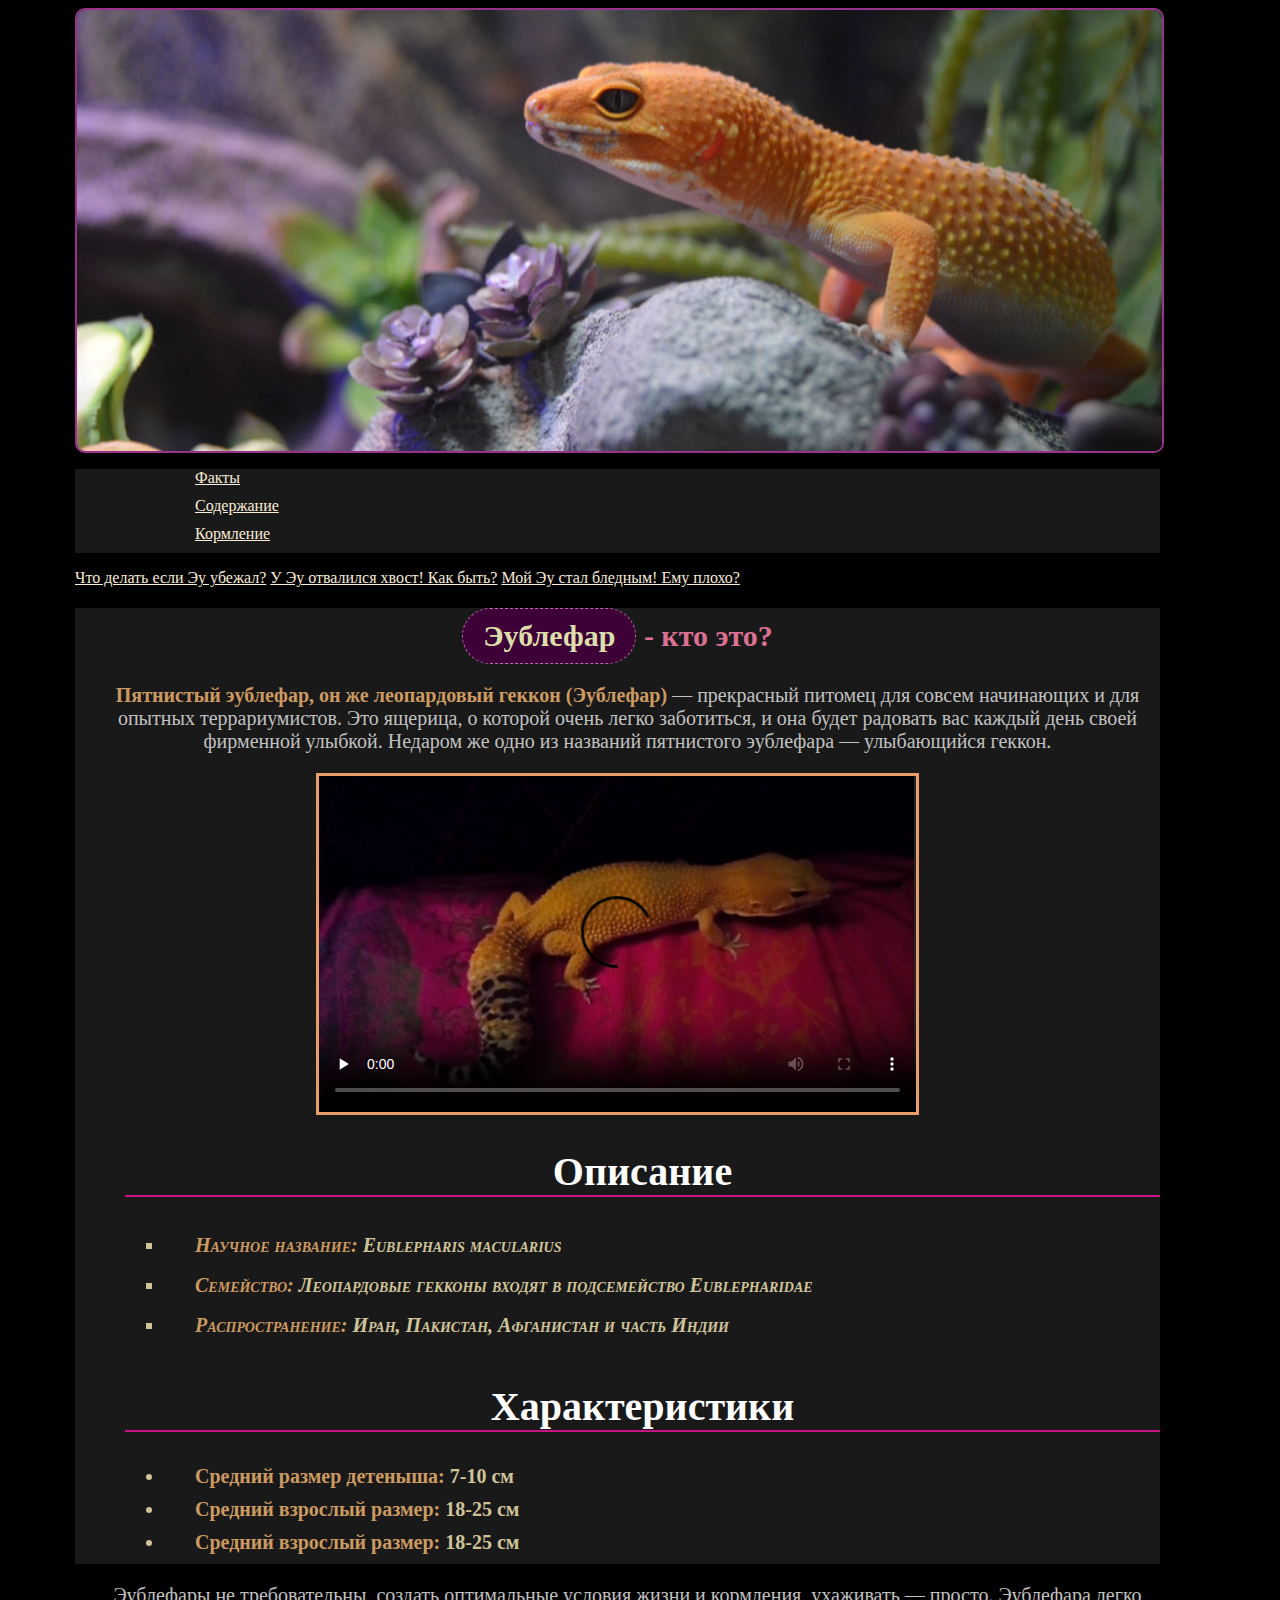
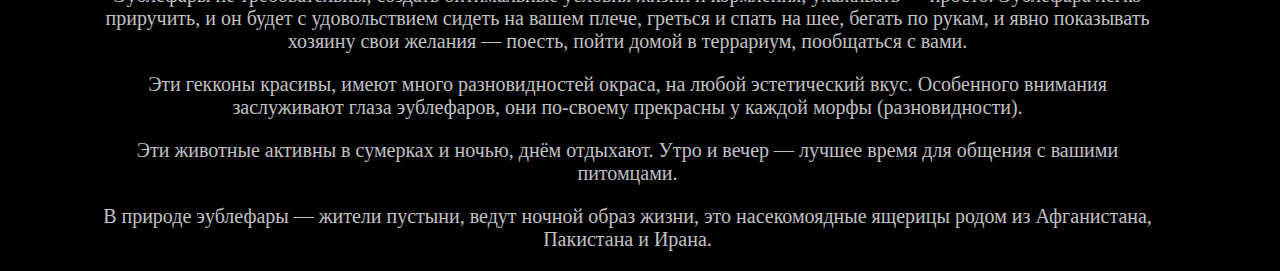
<file: index.html>
<!DOCTYPE html>
<html lang="ru">
 <head>
  <meta charset="UTF-8">
  <link rel="stylesheet" href="styles.css">
  <title>Страничка Огненной Эушки</title>
 </head> 
 <body>
  <header>
    <picture>
        <source media="(min-width: 1200px)" srcset="./Euwka.JPG">
        <img src="./Euwka20.jpg" alt="Игнис">
    </picture>
   <nav id="menu">
    <ul class="hallo">
     <li><a href="./about.html">Факты</a></li>
     <li><a href="./house.html">Содержание</a></li>
     <li><a href="./food.html">Кормление</a></li>
    </ul>
   </nav>
  </header>

  <aside>
      <a href="#">Что делать если Эу убежал?</a>
      <a href="#">У Эу отвалился хвост! Как быть?</a>
      <a href="#">Мой Эу стал бледным! Ему плохо?</a>
  </aside>

  <main class="content">
    <h1 id="main-title"><span class="inline-block span-style">Эублефар</span> - кто это?</h1>
    <p><b>Пятнистый эублефар, он же леопардовый геккон (Эублефар)</b> — прекрасный питомец для совсем начинающих и для опытных террариумистов. Это ящерица, о которой очень легко заботиться, и она будет радовать вас каждый день своей фирменной улыбкой. Недаром же одно из названий пятнистого эублефара — улыбающийся геккон.</p>
    <video controls preload ="none" poster="./xvozt.png"> 
        <source src="./xvoztik.mp4">
    </video>
    <section class="news">
        <article>
        <h2>Описание</h2>
    <ul>
        <li><b>Научное название:</b> Eublepharis macularius</li>
        <li><b>Семейство:</b> Леопардовые гекконы входят в подсемейство Eublepharidae</li>
        <li><b>Распространение:</b> Иран, Пакистан, Афганистан и часть Индии</li>
    </ul>
        </article>
    </section>
    <section class="opi">
        <article>
        <h2>Характеристики</h2>
    <ul>
         <li><b>Средний размер детеныша:</b> 7-10 см</li>
         <li><b>Средний взрослый размер:</b> 18-25 см</li>
         <li><b>Средний взрослый размер:</b> 18-25 см</li>
    </ul>
        </article>
    </section>
</main>

    <p>Эублефары не требовательны, создать оптимальные условия жизни и кормления, ухаживать — просто. Эублефара легко приручить, и он будет с удовольствием сидеть на вашем плече, греться и спать на шее, бегать по рукам, и явно показывать хозяину свои желания — поесть, пойти домой в террариум, пообщаться с вами.</p>
    <p>Эти гекконы красивы, имеют много разновидностей окраса, на любой эстетический вкус. Особенного внимания заслуживают глаза эублефаров, они по-своему прекрасны у каждой морфы (разновидности).</p>
    <p>Эти животные активны в сумерках и ночью, днём отдыхают. Утро и вечер — лучшее время для общения с вашими питомцами.</p>
    <p>В природе эублефары — жители пустыни, ведут ночной образ жизни, это насекомоядные ящерицы родом из Афганистана, Пакистана и Ирана.</p>

 </body>
</html>
</file>
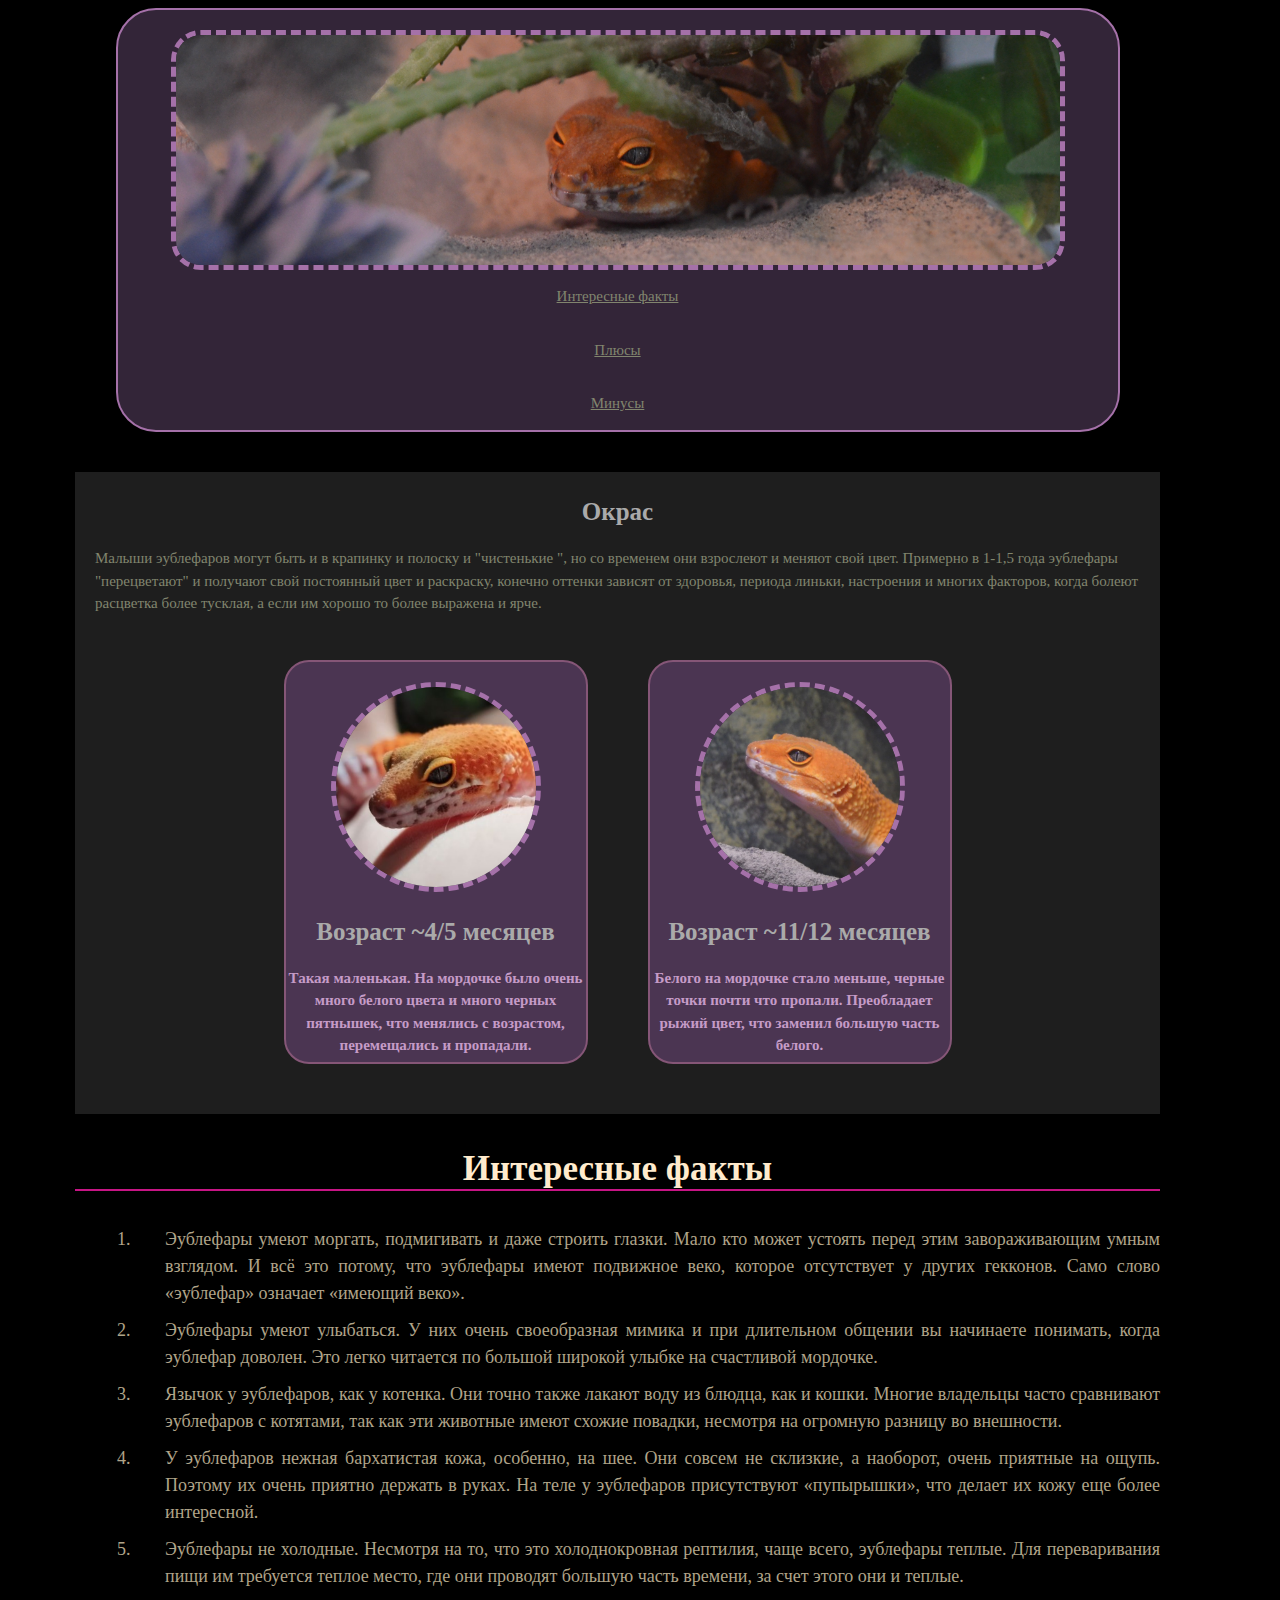
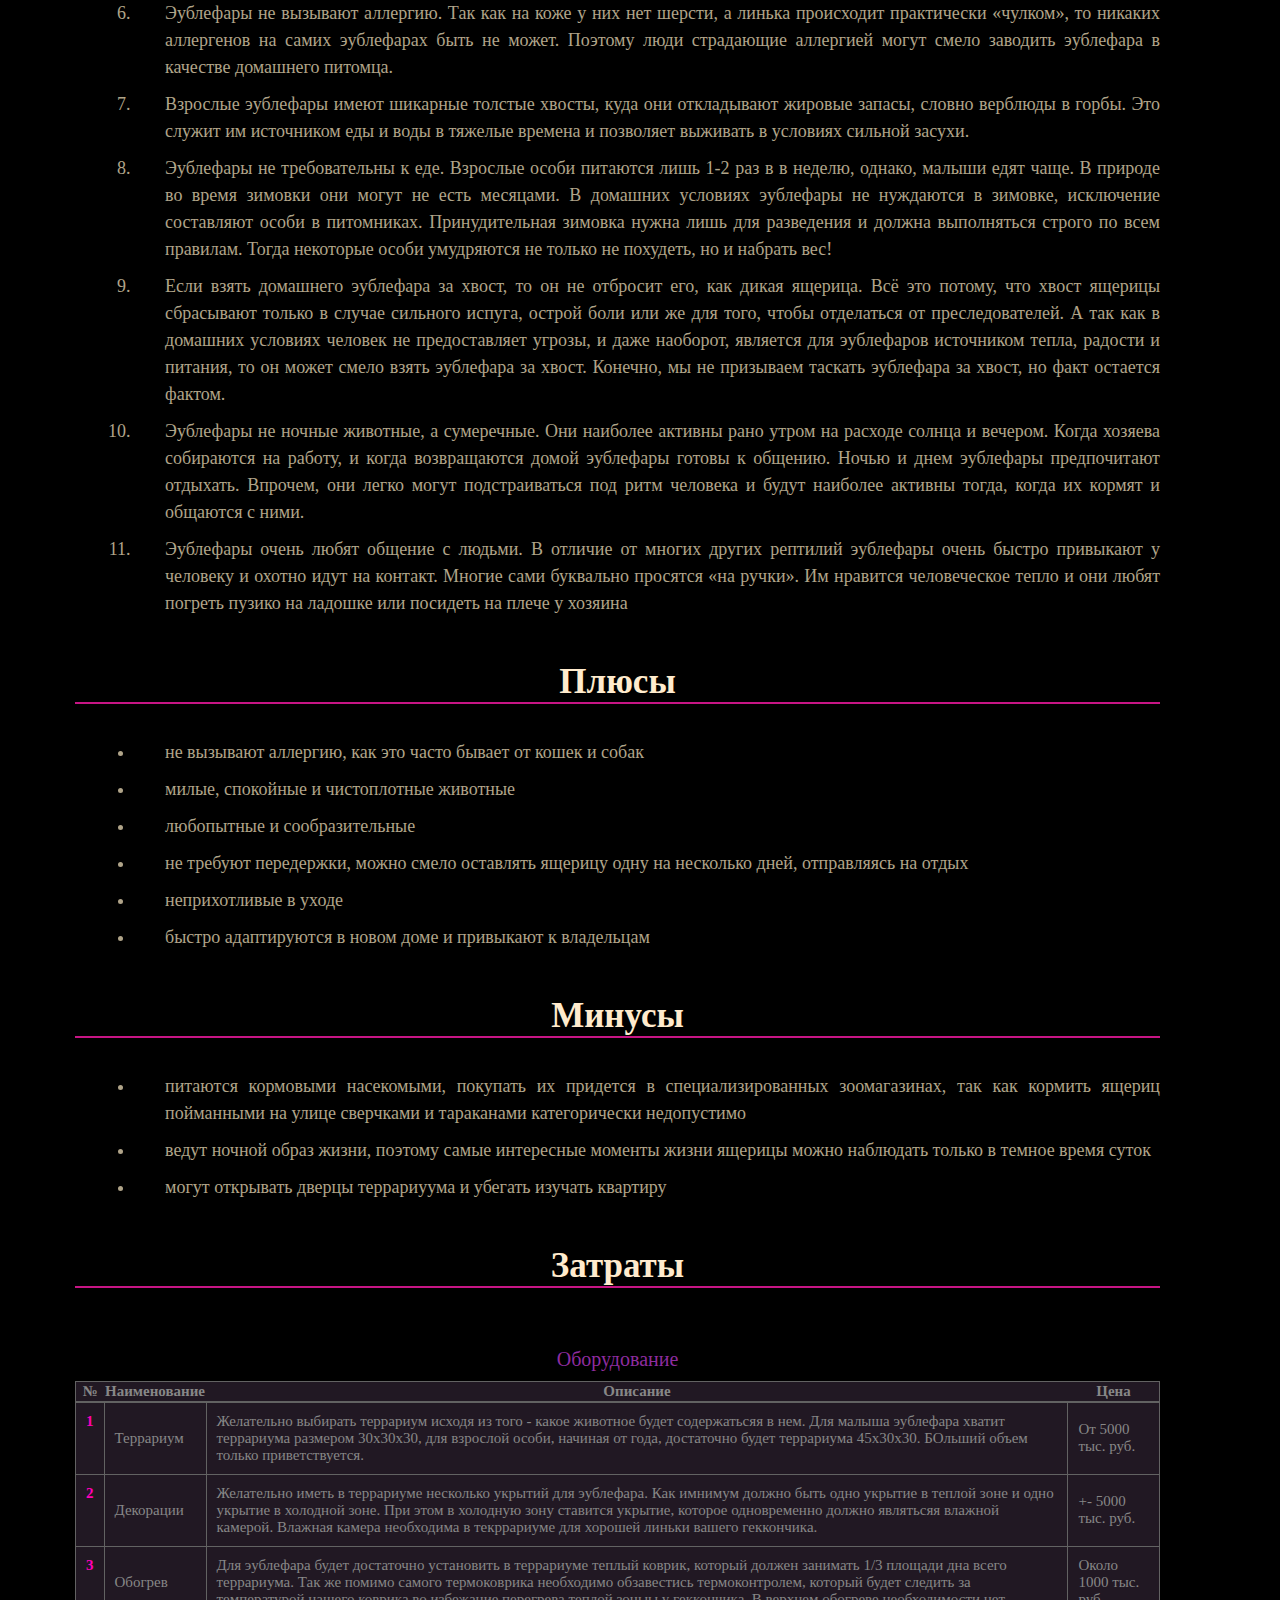
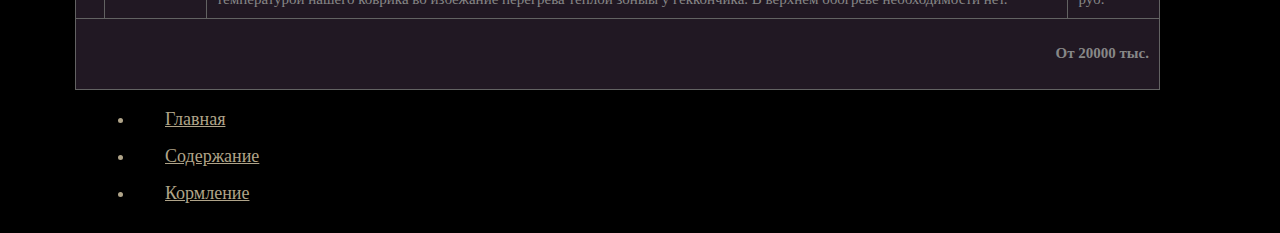
<file: about.html>
<!DOCTYPE html>
<html lang="ru">
 <head>
  <meta charset="UTF-8">
  <link rel="stylesheet" href="style.css">
  <title>Факты об Эублефарах</title>
 </head> 
 <body>
<div class="box">
    <img src="./Eu.JPG" alt="Лапочка" height="230px">
    <p class="high"><a href="#fakt">Интересные факты</a></p>
    <p class="high"><a href="#plus">Плюсы</a></p>
    <p class="high"><a href="#minus">Минусы</a></p>
  </div>
  <main>
    <h4>Окрас</h3>
    <p>Малыши эублефаров могут быть и в крапинку и полоску и "чистенькие ", но со временем они взрослеют и меняют свой цвет. Примерно в 1-1,5 года  эублефары "перецветают" и получают свой постоянный цвет и раскраску, конечно оттенки зависят от здоровья, периода линьки, настроения и многих факторов, когда болеют расцветка более тусклая, а если им хорошо то более выражена и ярче.</p>
    <div class="wolwe">
      <img src="./mini.jpg" alt="">
      <h4>Возраст ~4/5 месяцев</h3>
      <p>Такая маленькая. На мордочке было очень много белого цвета и много черных пятнышек, что менялись с возрастом, перемещались и пропадали.</p>
    </div>
    <div class="wolwe">
      <img src="./maxi.jpg" alt="">
      <h4>Возраст ~11/12 месяцев</h3>
      <p>Белого на мордочке стало меньше, черные точки почти что пропали. Преобладает рыжий цвет, что заменил большую часть белого.</p>
      </div>
</main>

  <header class="halli">
    <h3 id="fakt">Интересные факты</h3>

    <ol>
        <li>Эублефары умеют моргать, подмигивать и даже строить глазки. Мало кто может устоять перед этим завораживающим умным взглядом. И всё это потому, что эублефары имеют подвижное веко, которое отсутствует у других гекконов. Само слово «эублефар» означает «имеющий веко».</li>
        <li>Эублефары умеют улыбаться. У них очень своеобразная мимика и при длительном общении вы начинаете понимать, когда эублефар доволен. Это легко читается по большой широкой улыбке на счастливой мордочке.</li>
        <li>Язычок у эублефаров, как у котенка. Они точно также лакают воду из блюдца, как и кошки. Многие владельцы часто сравнивают эублефаров с котятами, так как эти животные имеют схожие повадки, несмотря на огромную разницу во внешности.</li>
        <li>У эублефаров нежная бархатистая кожа, особенно, на шее. Они совсем не склизкие, а наоборот, очень приятные на ощупь. Поэтому их очень приятно держать в руках. На теле у эублефаров присутствуют «пупырышки», что делает их кожу еще более интересной.</li>
        <li>Эублефары не холодные. Несмотря на то, что это холоднокровная рептилия, чаще всего, эублефары теплые. Для переваривания пищи им требуется теплое место, где они проводят большую часть времени, за счет этого они и теплые.</li>
        <li>Эублефары не вызывают аллергию. Так как на коже у них нет шерсти, а линька происходит практически «чулком», то никаких аллергенов на самих эублефарах быть не может. Поэтому люди страдающие аллергией могут смело заводить эублефара в качестве домашнего питомца.</li>
        <li>Взрослые эублефары имеют шикарные толстые хвосты, куда они откладывают жировые запасы, словно верблюды в горбы. Это служит им источником еды и воды в тяжелые времена и позволяет выживать в условиях сильной засухи.</li>
        <li>Эублефары не требовательны к еде. Взрослые особи питаются лишь 1-2 раз в в неделю, однако, малыши едят чаще. В природе во время зимовки они могут не есть месяцами. В домашних условиях эублефары не нуждаются в зимовке, исключение составляют особи в питомниках. Принудительная зимовка нужна лишь для разведения и должна выполняться строго по всем правилам. Тогда некоторые особи умудряются не только не похудеть, но и набрать вес!</li>
        <li>Если взять домашнего эублефара за хвост, то он не отбросит его, как дикая ящерица. Всё это потому, что хвост ящерицы сбрасывают только в случае сильного испуга, острой боли или же для того, чтобы отделаться от преследователей. А так как в домашних условиях человек не предоставляет угрозы, и даже наоборот, является для эублефаров источником тепла, радости и питания, то он может смело взять эублефара за хвост. Конечно, мы не призываем таскать эублефара за хвост, но факт остается фактом.</li>
        <li>Эублефары не ночные животные, а сумеречные. Они наиболее активны рано утром на расходе солнца и вечером. Когда хозяева собираются на работу, и когда возвращаются домой эублефары готовы к общению. Ночью и днем эублефары предпочитают отдыхать. Впрочем, они легко могут подстраиваться под ритм человека и будут наиболее активны тогда, когда их кормят и общаются с ними.</li>
        <li>Эублефары очень любят общение с людьми. В отличие от многих других рептилий эублефары очень быстро привыкают у человеку и охотно идут на контакт. Многие сами буквально просятся «на ручки». Им нравится человеческое тепло и они любят погреть пузико на ладошке или посидеть на плече у хозяина</li>
    </ol>

    <h3 id="plus">Плюсы</h3>

    <ul>
            <li>не вызывают аллергию, как это часто бывает от кошек и собак</li>
            <li>милые, спокойные и чистоплотные животные</li>
            <li>любопытные и сообразительные</li>
            <li>не требуют передержки, можно смело оставлять ящерицу одну на несколько дней, отправляясь на отдых</li>
            <li>неприхотливые в уходе</li>
            <li>быстро адаптируются в новом доме и привыкают к владельцам</li>
        </ul>
    
    <h3 id="minus">Минусы </h3> 
    
    <ul>
    <li>питаются кормовыми насекомыми, покупать их придется в специализированных зоомагазинах, так как кормить ящериц пойманными на улице сверчками и тараканами категорически недопустимо</li>
    <li>ведут ночной образ жизни, поэтому самые интересные моменты жизни ящерицы можно наблюдать только в темное время суток</li>
    <li>могут открывать дверцы террариуума и убегать изучать квартиру</li>
    </ul>

    <h3 id="table">Затраты </h3> 
    <table>
      <caption>
        Оборудование
      </caption>
      <thead>
        <tr>
          <th>№</th>
          <th>Наименование</th>
          <th>Описание</th>
          <th>Цена</th>
        </tr>
      </thead>
      <tbody>
      <tr>
        <td class="vertical-top">1</td>
        <td>Террариум</td>
        <td>Желательно выбирать террариум исходя из того - какое животное будет содержатьсяя в нем. Для малыша эублефара хватит террариума размером 30х30х30, для взрослой особи, начиная от года, достаточно будет террариума 45х30х30. БОльший объем только приветствуется.</td>
        <td>От 5000 тыс. руб.</td>
      </tr>
      <tr>
        <td class="vertical-top">2</td>
        <td>Декорации</td>
        <td>Желательно иметь в террариуме несколько укрытий для эублефара. Как имнимум должно быть одно укрытие в теплой зоне и одно укрытие в холодной зоне. При этом в холодную зону ставится укрытие, которое одновременно должно являтьсяя влажной камерой. Влажная камера необходима в текррариуме для хорошей линьки вашего геккончика. </td>
        <td>+- 5000 тыс. руб.</td>
      </tr>
      <tr>
        <td class="vertical-top">3</td>
        <td>Обогрев</td>
        <td>Для эублефара будет достаточно установить в террариуме теплый коврик, который должен занимать 1/3 площади дна всего террариума. Так же помимо самого термоковрика необходимо обзавестись термоконтролем, который будет следить за температурой нашего коврика во избежание перегрева теплой зоныы у геккончика. В верхнем обогреве необходимости нет.</td>
        <td>Около 1000 тыс. руб.</td>
      </tr>
      <tr>
        <td colspan="4" class="text-right text-bold">От 20000 тыс.</td>
      </tr>
    </tbody>
    </table>

    <nav id="menu">
      <ul>
       <li><a href="./index.html">Главная</a></li>
       <li><a href="./house.html">Содержание</a></li>
       <li><a href="./food.html">Кормление</a></li>
      </ul>
     </nav>
  </header>
 </body>
</html>
</file>
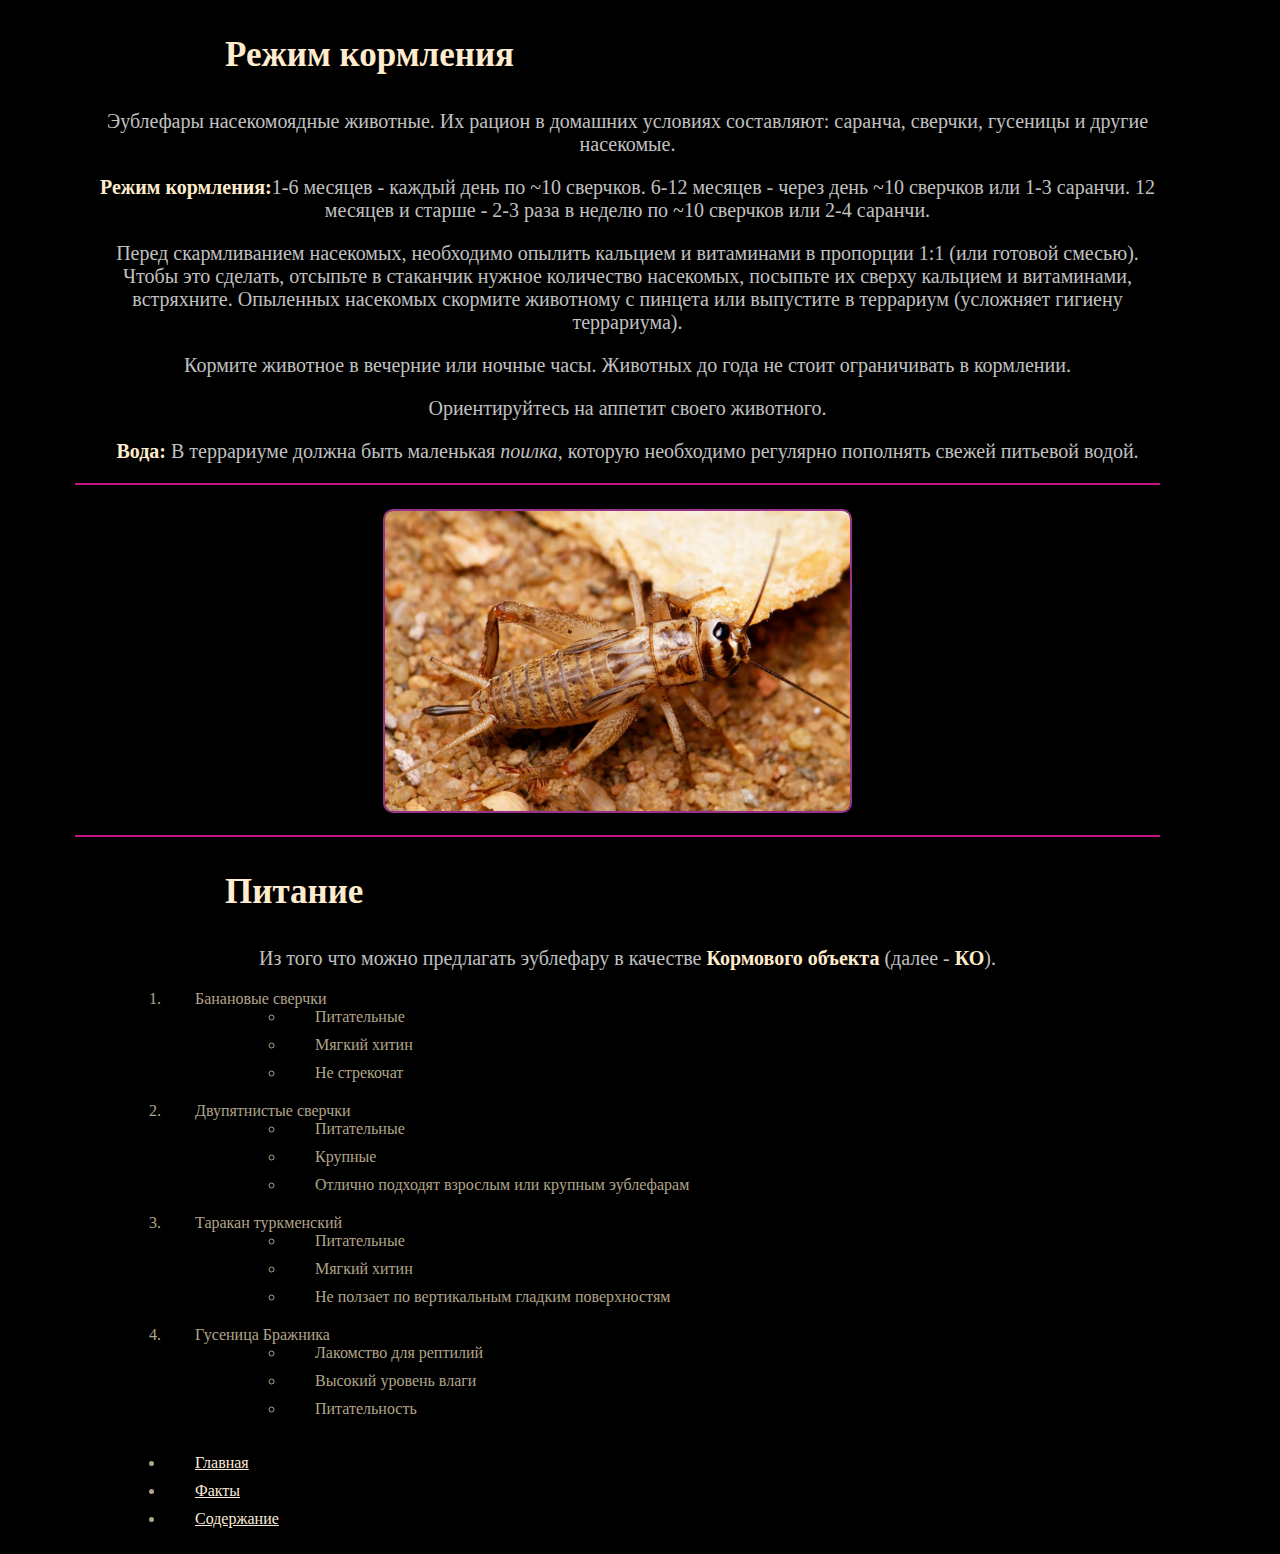
<file: food.html>
<!DOCTYPE html>
<html lang="ru">
 <head>
  <meta charset="UTF-8">
  <link rel="stylesheet" href="styles.css">
  <title>Кормление</title>
 </head> 
 <body>
  <header>
    <h3 class="pitanie">Режим кормления</h3>
    <p>Эублефары насекомоядные животные. Их рацион в домашних условиях составляют: саранча, сверчки, гусеницы и другие насекомые.</p>
    <p><strong>Режим кормления:</strong>1-6 месяцев - каждый день по ~10 сверчков. 6-12 месяцев - через день ~10 сверчков или 1-3 саранчи. 12 месяцев и старше - 2-3 раза в неделю по ~10 сверчков или 2-4 саранчи.</p>
    <p>Перед скармливанием насекомых, необходимо опылить кальцием и витаминами в пропорции 1:1 (или готовой смесью). Чтобы это сделать, отсыпьте в стаканчик нужное количество насекомых, посыпьте их сверху кальцием и витаминами, встряхните. Опыленных насекомых скормите животному с пинцета или выпустите в террариум (усложняет гигиену террариума).</p>
    <p>Кормите животное в вечерние или ночные часы. Животных до года не стоит ограничивать в кормлении.</p>
    <p>Ориентируйтесь на аппетит своего животного.</p>
    <p><strong>Вода:</strong> В террариуме должна быть маленькая <i>поилка</i>, которую необходимо регулярно пополнять свежей питьевой водой.</p>
    <section class="eda">
        <img class="sara" src="./saran.jpg" alt="Кушать подано">
    </section>
  </header>
  <main>

    <h3 class="pitanie">Питание</h3>
    <p>Из того что можно предлагать эублефару в качестве <strong>Кормового объекта</strong> (далее - <strong>КО</strong>).</p>
    <ol>
        <li>Банановые сверчки
            <ul>
                <li>Питательные</li>
                <li>Мягкий хитин</li>
                <li>Не стрекочат</li>
            </ul>
        </li>
        <li>Двупятнистые сверчки
            <ul>
                <li>Питательные</li>
                <li>Крупные</li>
                <li>Отлично подходят взрослым или крупным эублефарам</li>
            </ul>
        </li>
        <li>Таракан туркменский 
            <ul>
                <li>Питательные</li>
                <li>Мягкий хитин</li>
                <li>Не ползает по вертикальным гладким поверхностям</li>
            </ul>
        </li>
        <li>Гусеница Бражника
            <ul>
                <li>Лакомство для рептилий</li>
                <li>Высокий уровень влаги</li>
                <li>Питательность</li>
            </ul>
        </li>
    </ol>

    <nav id="menu">
        <ul>
         <li><a href="./index.html">Главная</a></li>
         <li><a href="./about.html">Факты</a></li>
         <li><a href="./house.html">Содержание</a></li>
        </ul>
       </nav>

</main>
 </body>
</html>
</file>
<file: styles.css>
#main-title {
    color: palevioletred;
    font-size: 30px;
    text-align: center;
  }

.dom {
  text-align: center;
  margin-left: 50px;
  margin-right: 100px;
  color: rgb(132, 73, 125);
}

.dom h1 {
  font-variant: small-caps;
  font-size: 30px;
  line-height: 2;
}

.dom p {
  color: rgb(150, 152, 126);
  font-family: Georgia, "Times New Roman", serif;
  text-align: justify;
  font-style: italic;
  font-size: 16px;
  line-height: 1.5;
}

.halli {
  text-align: center;
}

.hallo {
  background-color: rgb(25, 25, 25);
}

.hallo li {
  text-align: left;
  list-style-type: none;
}

video {
  max-width: 55%;
  height: auto;
  display: block;
  text-align: center;
  border: 3px solid rgb(233, 156, 108);
  margin-left: auto;
  margin-right: auto;
}

body {
  background-color: black;
  margin-left: 75px;
  margin-right: 120px;
}

a {
  color: antiquewhite 
}

.span-style {
  padding: 10px;
  
  color: #dcdfab;
  background: rgb(61, 0, 55);
  border-radius: 30px;
  border: 1px dashed rgb(184, 109, 170);
  padding-left: 20px;
  padding-right: 20px;
  padding-bottom: 10px;
}

.inline-block {
  display: inline-block;
} 

.content {
    background-color: rgb(25, 25, 25);
  }
  
p {
    color: rgb(193, 193, 193);
    font-size: 20px;
    margin-left: 20px;
    text-align: center;
  }

h2 {
    color: white;
    font-size: 25px;
    margin-left: 50px;
    border-bottom: 2px solid mediumvioletred
  }

.news article h2 {
    font-size: 40px;
    text-align: center;
}

.news article li {
    color: rgb(208, 195, 154);
    font: italic small-caps bold 20px/30px "Times New Roman", sans-serif;
    list-style-type: square;
    
}

.opi article h2 {
    font-size: 40px;
    text-align: center;
}

.opi article li {
    color: rgb(208, 195, 154);
    font-size: 20px;
    font-weight: bold
}

li {
  color: rgb(176, 164, 137);
  text-align: left;
  padding-left: 30px;
  padding-bottom: 10px;
  margin-left: 50px;
}

b {
  color: rgb(204, 154, 97);
}

strong {
  color: blanchedalmond;
}

.eda
{
  text-align: center;
  border-bottom: 2px solid mediumvioletred;
  padding-top: 4px;
  border-top: 2px solid mediumvioletred;
}

.pitanie {
  color: blanchedalmond;
  font-size: 35px;
  margin-left: 150px;
}

img {
  max-width: 100%;
  height: auto;
  vertical-align: middle;
  border-radius:  10px;
  border: 2px solid rgb(153, 51, 138);
}

.sara {
  height: 300px;
  margin-top: 20px;
  margin-bottom: 22px;
}
</file>
<file: style.css>
.box {
  width: 1000px;
  border: 2px solid #a571a9;
  border-radius:  40px;
  margin: 0 auto;
  padding-top: 20px;
  margin-bottom: 40px;
  background-color: #332538;
}

img {
  border-radius:  30px;
  border: 2px solid #a571a9;
  border-style: dashed;
  border-width: 5px;
  margin: 0 auto;
}

a {
  color:inherit
}

#plus {
    color: blanchedalmond;
    font-size: 35px;
    text-align: center;
    border-bottom: 2px solid mediumvioletred
  }
  
#fakt {
    color: blanchedalmond;
    font-size: 35px;
    text-align: center;
    border-bottom: 2px solid mediumvioletred
  }
  
#minus {
    color: blanchedalmond;
    font-size: 35px;
    text-align: center;
    border-bottom: 2px solid mediumvioletred
  }

#table {
  color: blanchedalmond;
  font-size: 35px;
  text-align: center;
  border-bottom: 2px solid mediumvioletred
  }

caption {
  margin-top: 25px;
  margin-bottom: 10px;
  font-size: 20px;
  text-align: center;
  caption-side: top;
  color: #8e2c9f;
}

  table, 
  td {
    color:rgb(135, 135, 135);
    font-size: 15px;
    border: 1px solid rgb(98, 98, 98);
    border-collapse: collapse;
    background-color: #211823;
  }

  td {
    padding: 10px; 
    height: 50px;
  }

  th {
    border-bottom: 2px solid rgb(98, 98, 98);
  }

  .text-right {
    text-align: right;
  }
  
  .text-bold {
    font-weight: bold;
  }

  .vertical-top {
    vertical-align: top;
    color:rgb(255, 0, 183);
    font-weight: bold;
  }

body {
    background-color: black;
    margin-left: 75px;
    margin-right: 120px;
  }

  .hallo {
    background-color: rgb(25, 25, 25);
  }

  li {
    color: rgb(176, 164, 137);
    text-align: justify;
    padding-left: 30px;
    padding-bottom: 10px;
    margin-left: 20px;
    font-size: 18px;
    line-height: 1.5;
  }

.wolwe img {
    height: 200px;
    width: 200px;
    margin-top: 20px;
    margin-bottom: 20px;
    border-radius:  50%;
    margin-left: auto;
    margin-right: auto;
  }

.wolwe p {
    color: #c59bc7;
    font-size: 15px;
    font-weight: bold;
    line-height: 1.5;
  }

p {
    color: #81856e;
    font-size: 15px;
    line-height: 1.5;
    flex-grow: 1;
    display: flex;
    align-items: center;
    justify-content: center;
 }

h4 {
    margin: 6px 0;
    font-size: 25px;
    color: rgb(170, 170, 170);
  }

main {
    display: flex;
    justify-content: center;
    align-items: center;
    flex-wrap: wrap;
    padding: 20px;
    background-color: #1e1e1e;
    margin: 0;
  }

  div {
    width: 300px;
    height: 400px;
    border: 2px solid #855677;
    background-color: #4b3552;
    border-radius: 25px;
    text-align: center;
    margin: 30px;
    box-sizing: content-box;
    display: flex;
    flex-direction: column;
    justify-content: space-between;
  }
</file>
